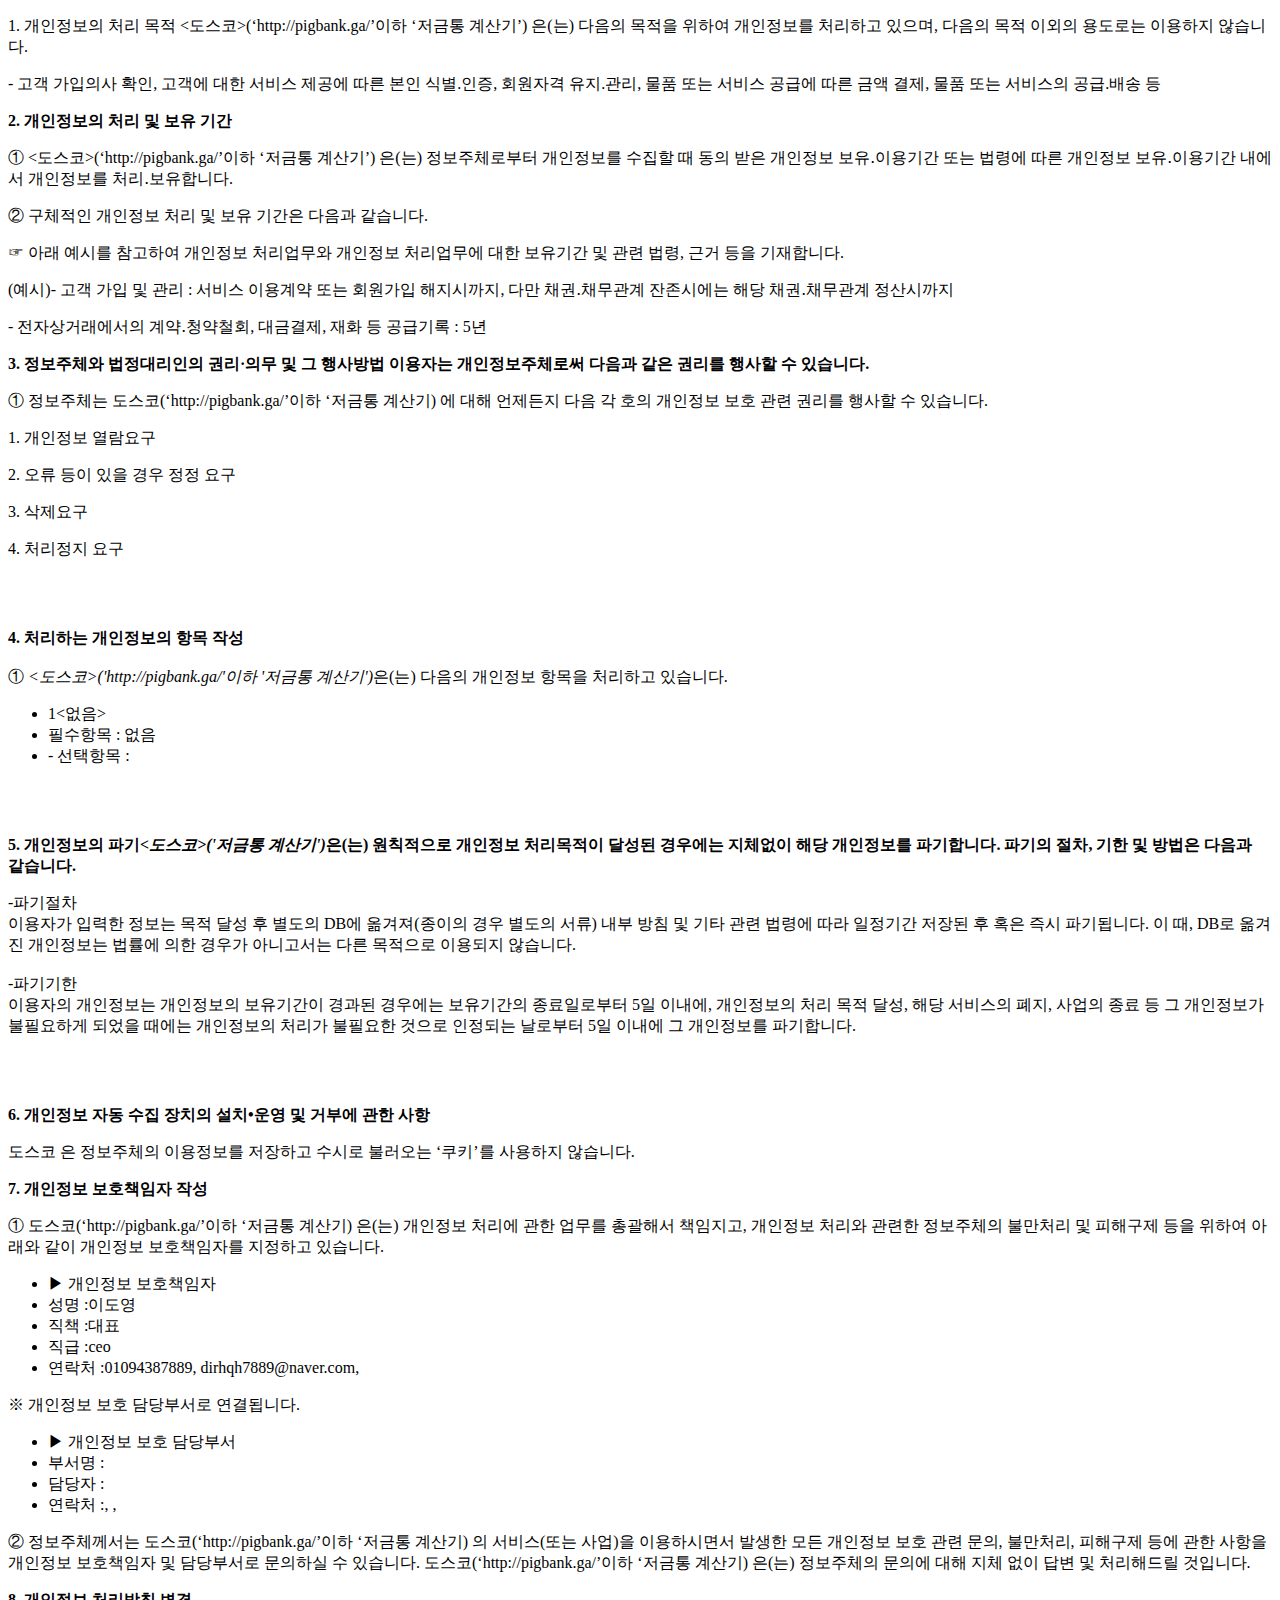
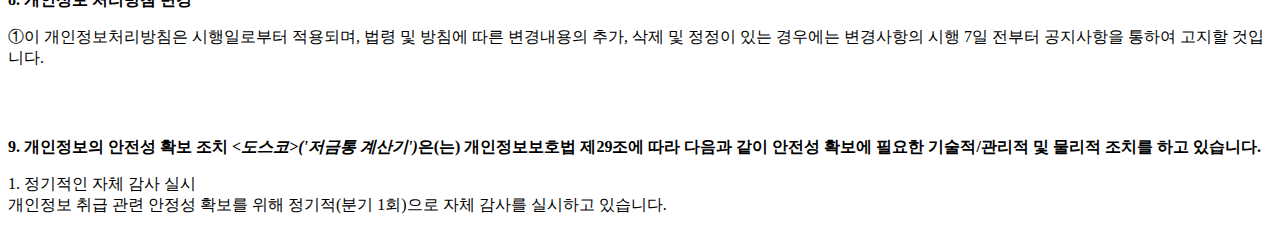
<file: privacy.html>
<!DOCTYPE html PUBLIC "-//W3C//DTD XHTML 1.0 Transitional//EN" "http://www.w3.org/TR/xhtml1/DTD/xhtml1-transitional.dtd">
<html xmlns="http://www.w3.org/1999/xhtml" xml:lang="ko" lang="ko">
<head>
<meta http-equiv="Content-Type" content="text/html; charset=UTF-8">


<title>개인정보처리방침</title>
</head>
<body>
	<p><p class='sub_p mgt10'><span class='colorLightBlue'>1. 개인정보의 처리 목적</span> <도스코>(‘http://pigbank.ga/’이하 ‘저금통 계산기’) 은(는) 다음의 목적을 위하여 개인정보를 처리하고 있으며, 다음의 목적 이외의 용도로는 이용하지 않습니다.</p><p class='sub_p'> - 고객 가입의사 확인, 고객에 대한 서비스 제공에 따른 본인 식별.인증, 회원자격 유지.관리, 물품 또는 서비스 공급에 따른 금액 결제, 물품 또는 서비스의 공급.배송 등</p><p class='sub_p mgt30'><strong>2. 개인정보의 처리 및 보유 기간</strong></p><p class='sub_p mgt10'>① <도스코>(‘http://pigbank.ga/’이하 ‘저금통 계산기’) 은(는) 정보주체로부터 개인정보를 수집할 때 동의 받은 개인정보 보유․이용기간 또는 법령에 따른 개인정보 보유․이용기간 내에서 개인정보를 처리․보유합니다.</p><p class='sub_p mgt10'>② 구체적인 개인정보 처리 및 보유 기간은 다음과 같습니다.</p><p class='sub_p'>☞ 아래 예시를 참고하여 개인정보 처리업무와  개인정보 처리업무에 대한 보유기간 및 관련 법령, 근거 등을 기재합니다.</p><p class='sub_p'>(예시)- 고객 가입 및 관리 : 서비스 이용계약 또는 회원가입 해지시까지, 다만 채권․채무관계 잔존시에는 해당 채권․채무관계 정산시까지</p><p class='sub_p'>- 전자상거래에서의 계약․청약철회, 대금결제, 재화 등 공급기록 : 5년 </p>

<p class="lh6 bs4"><strong>3. 정보주체와 법정대리인의 권리·의무 및 그 행사방법 이용자는 개인정보주체로써 다음과 같은 권리를 행사할 수 있습니다.</strong></p><p class="ls2">① 정보주체는 도스코(‘http://pigbank.ga/’이하 ‘저금통 계산기) 에 대해 언제든지 다음 각 호의 개인정보 보호 관련 권리를 행사할 수 있습니다.</p><p class='sub_p'>1. 개인정보 열람요구</p><p class='sub_p'> 2. 오류 등이 있을 경우 정정 요구</p><p class='sub_p'> 3. 삭제요구</p><p class='sub_p'> 4. 처리정지 요구</p></br></br><p class='lh6 bs4'><strong>4. 처리하는 개인정보의 항목 작성 </strong></br></br> ① <em class="emphasis"><도스코>('http://pigbank.ga/'이하  '저금통 계산기')</em>은(는) 다음의 개인정보 항목을 처리하고 있습니다.</p><ul class='list_indent2 mgt10'><li class='tt'>1<없음></li><li>필수항목 : 없음</li><li>- 선택항목 : </li></ul></br></br><p class='lh6 bs4'><strong>5. 개인정보의 파기<em class="emphasis"><도스코>('저금통 계산기')</em>은(는) 원칙적으로 개인정보 처리목적이 달성된 경우에는 지체없이 해당 개인정보를 파기합니다. 파기의 절차, 기한 및 방법은 다음과 같습니다.</strong></p><p class='ls2'>-파기절차</br>이용자가 입력한 정보는 목적 달성 후 별도의 DB에 옮겨져(종이의 경우 별도의 서류) 내부 방침 및 기타 관련 법령에 따라 일정기간 저장된 후 혹은 즉시 파기됩니다. 이 때, DB로 옮겨진 개인정보는 법률에 의한 경우가 아니고서는 다른 목적으로 이용되지 않습니다.</br></br>-파기기한</br>이용자의 개인정보는 개인정보의 보유기간이 경과된 경우에는 보유기간의 종료일로부터 5일 이내에, 개인정보의 처리 목적 달성, 해당 서비스의 폐지, 사업의 종료 등 그 개인정보가 불필요하게 되었을 때에는 개인정보의 처리가 불필요한 것으로 인정되는 날로부터 5일 이내에 그 개인정보를 파기합니다.</p><p class='sub_p mgt10'></p></br></br><p class="lh6 bs4"><strong>6. 개인정보 자동 수집 장치의 설치•운영 및 거부에 관한 사항</strong></p><p class="ls2">도스코 은 정보주체의 이용정보를 저장하고 수시로 불러오는 ‘쿠키’를 사용하지 않습니다.<p class='sub_p mgt30'><strong>7. 개인정보 보호책임자 작성 </strong></p><p class='sub_p mgt10'> ①  <span class='colorLightBlue'>도스코(‘http://pigbank.ga/’이하 ‘저금통 계산기)</span> 은(는) 개인정보 처리에 관한 업무를 총괄해서 책임지고, 개인정보 처리와 관련한 정보주체의 불만처리 및 피해구제 등을 위하여 아래와 같이 개인정보 보호책임자를 지정하고 있습니다.</p><ul class='list_indent2 mgt10'><li class='tt'>▶ 개인정보 보호책임자 </li><li>성명 :이도영</li><li>직책 :대표</li><li>직급 :ceo</li><li>연락처 :01094387889, dirhqh7889@naver.com, </li></ul><p class='sub_p'>※ 개인정보 보호 담당부서로 연결됩니다.<p/> <ul class='list_indent2 mgt10'><li class='tt'>▶ 개인정보 보호 담당부서</li><li>부서명 :</li><li>담당자 :</li><li>연락처 :, , </li></ul><p class='sub_p'>② 정보주체께서는 도스코(‘http://pigbank.ga/’이하 ‘저금통 계산기) 의 서비스(또는 사업)을 이용하시면서 발생한 모든 개인정보 보호 관련 문의, 불만처리, 피해구제 등에 관한 사항을 개인정보 보호책임자 및 담당부서로 문의하실 수 있습니다. 도스코(‘http://pigbank.ga/’이하 ‘저금통 계산기) 은(는) 정보주체의 문의에 대해 지체 없이 답변 및 처리해드릴 것입니다.</p><p class='sub_p mgt30'><strong>8. 개인정보 처리방침 변경 </strong></p><p class='sub_p mgt10'>①이 개인정보처리방침은 시행일로부터 적용되며, 법령 및 방침에 따른 변경내용의 추가, 삭제 및 정정이 있는 경우에는 변경사항의 시행 7일 전부터 공지사항을 통하여 고지할 것입니다.</p></br></br><p class='lh6 bs4'><strong>9. 개인정보의 안전성 확보 조치 <em class="emphasis"><도스코>('저금통 계산기')</em>은(는) 개인정보보호법 제29조에 따라 다음과 같이 안전성 확보에 필요한 기술적/관리적 및 물리적 조치를 하고 있습니다.</strong></p><p class='sub_p mgt10'>1. 정기적인 자체 감사 실시</br> 개인정보 취급 관련 안정성 확보를 위해 정기적(분기 1회)으로 자체 감사를 실시하고 있습니다.</br></br></p></p>
</body>
</html>
</file>
